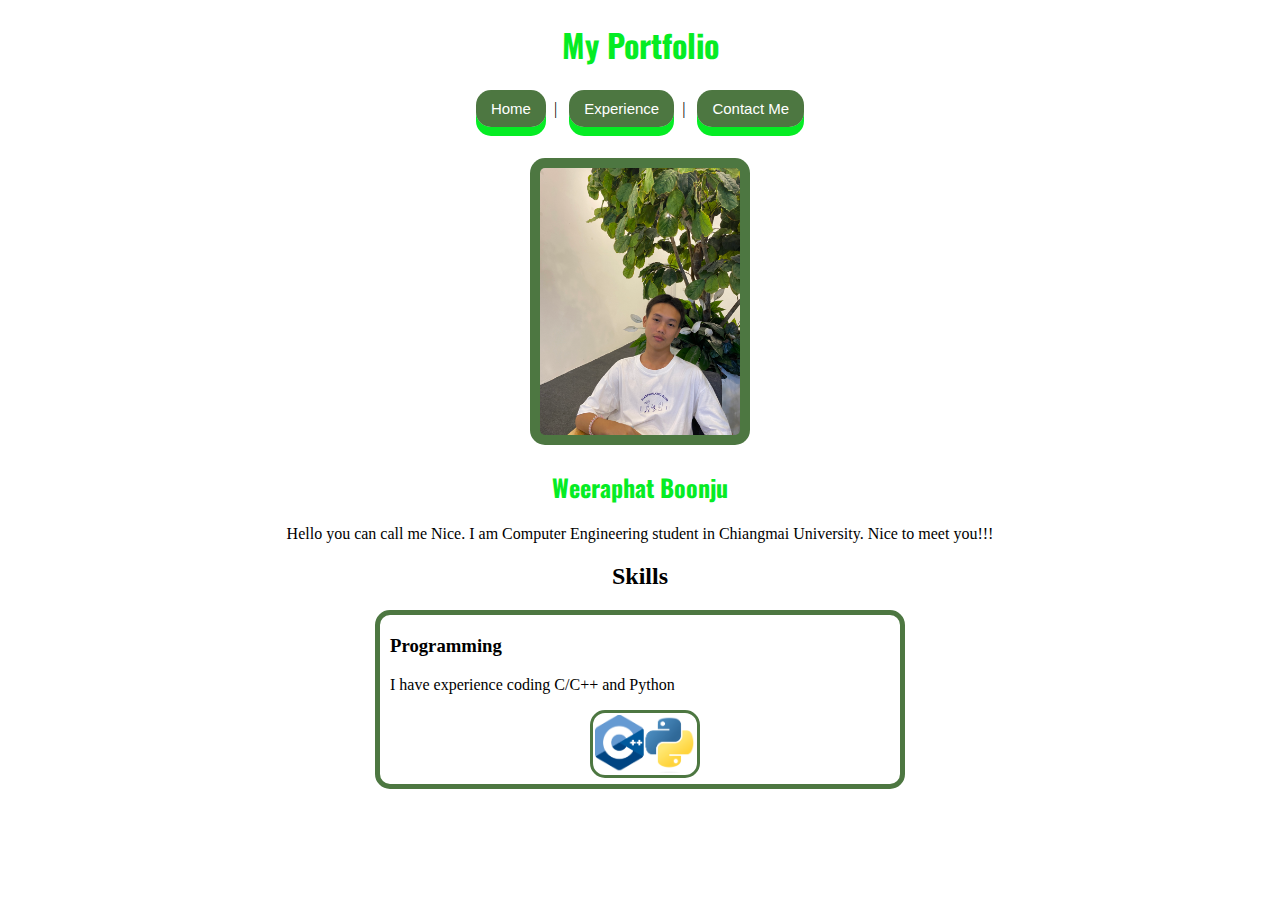
<file: index.html>
<!DOCTYPE html>
<html lang="en">
  <head>
    <meta charset="UTF-8" />
    <meta name="viewport" content="width=device-width, initial-scale=1.0" />
    <title>My Portfolio</title>
    <link rel="stylesheet" href="./css/style.css" />
    <link rel="preconnect" href="https://fonts.googleapis.com" />
    <link rel="preconnect" href="https://fonts.gstatic.com" crossorigin />
    <link
      href="https://fonts.googleapis.com/css2?family=Concert+One&family=Oswald:wght@200..700&display=swap"
      rel="stylesheet"
    />
  </head>
  <body>
    <h1 style="text-align: center" class="fontheader">My Portfolio</h1>
    <p style="text-align: center">
      <a href="index.html"><button class="button">Home</button></a
      >&nbsp;&nbsp;|&nbsp;&nbsp;
      <a href="experience.html"><button class="button">Experience</button></a
      >&nbsp;&nbsp;|&nbsp;&nbsp;
      <a href="contact.html"><button class="button">Contact Me</button></a>
      <br />
      <img id="img1" src="./image/me.JPG" />
      <br />
    </p>

    <h2 class="fontheader">Weeraphat Boonju</h2>
    <p style="text-align: center">
      Hello you can call me Nice. I am Computer Engineering student in Chiangmai
      University. Nice to meet you!!!
    </p>

    <h2 class="fontheader;">Skills</h2>

    <div class="block1">
      <h3 class="fontheader;">Programming</h3>
      <p>I have experience coding C/C++ and Python</p>
      <img style="margin-left: 200px" src="./image/cpython.png" />
    </div>
  </body>
</html>
</file>
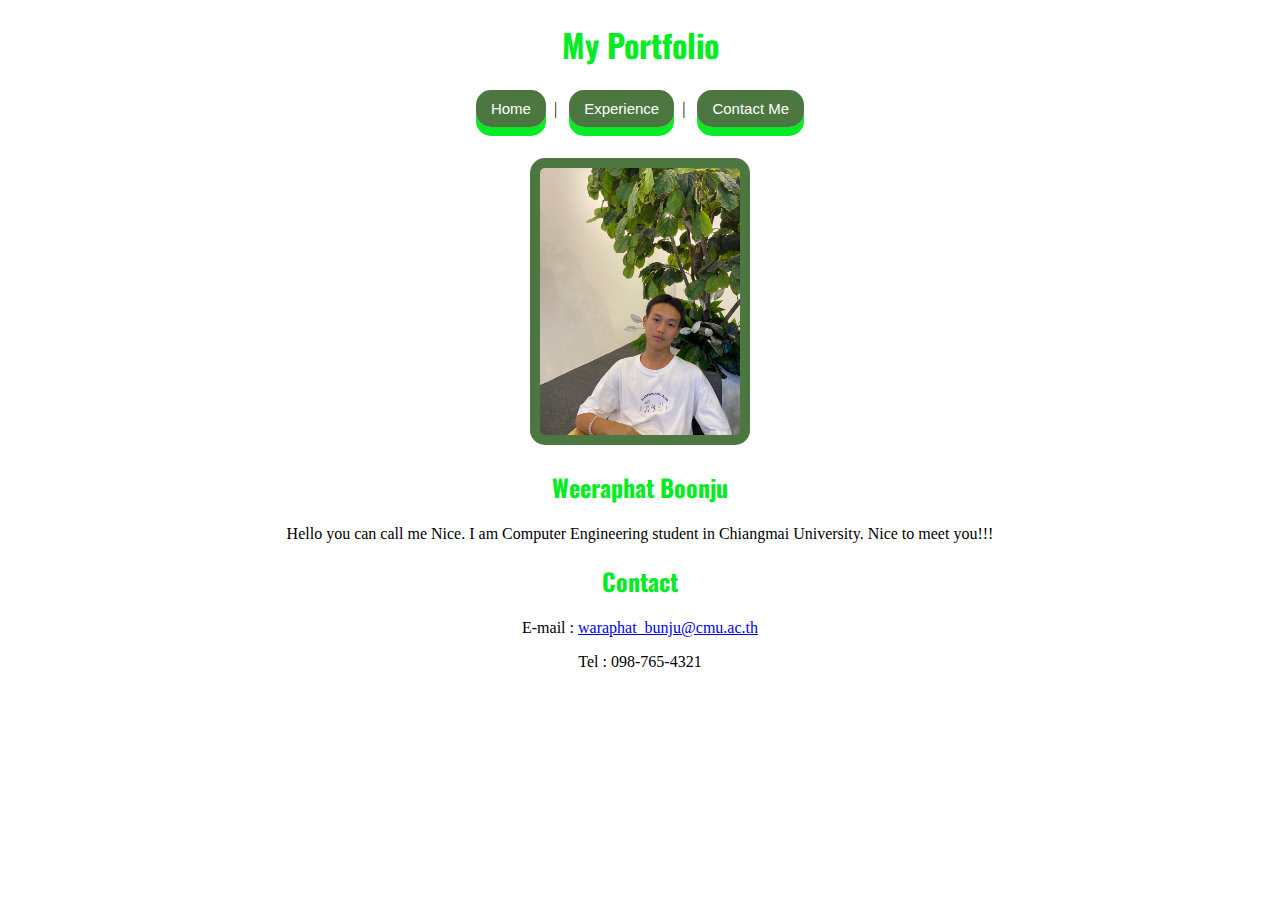
<file: contact.html>
<!DOCTYPE html>
<html lang="en">
  <head>
    <meta charset="UTF-8" />
    <meta name="viewport" content="width=device-width, initial-scale=1.0" />
    <title>My Portfolio</title>
    <link rel="stylesheet" href="/css/style.css" />
    <link rel="stylesheet" href="/css/style.css">
    <link rel="preconnect" href="https://fonts.googleapis.com">
<link rel="preconnect" href="https://fonts.gstatic.com" crossorigin>
<link href="https://fonts.googleapis.com/css2?family=Concert+One&family=Oswald:wght@200..700&display=swap" rel="stylesheet">
  </head>
  <body>
    <h1 style="text-align: center" class="fontheader">My Portfolio</h1>
    <p style="text-align: center">
      <a href="index.html"><button class="button">Home</button></a>&nbsp;&nbsp;|&nbsp;&nbsp;
      <a href="experience.html"><button class="button">Experience</button></a>&nbsp;&nbsp;|&nbsp;&nbsp;
      <a href="contact.html"><button class="button">Contact Me</button></a>
      <br />
      <img id="img1" src="/image/me.JPG" />
      <br />
    </p>

    <h2 class="fontheader">Weeraphat Boonju</h2>
    <p style="text-align: center">
      Hello you can call me Nice. I am Computer Engineering student in Chiangmai
      University. Nice to meet you!!!
    </p>

    <h2 class="fontheader">Contact</h2>

    <p style="text-align: center">E-mail : <a href="mailto: waraphat_bunju@cmu.ac.th">waraphat_bunju@cmu.ac.th</a></p>
    <p style="text-align: center">Tel : 098-765-4321</p>
    
  </body>
</html>
</file>
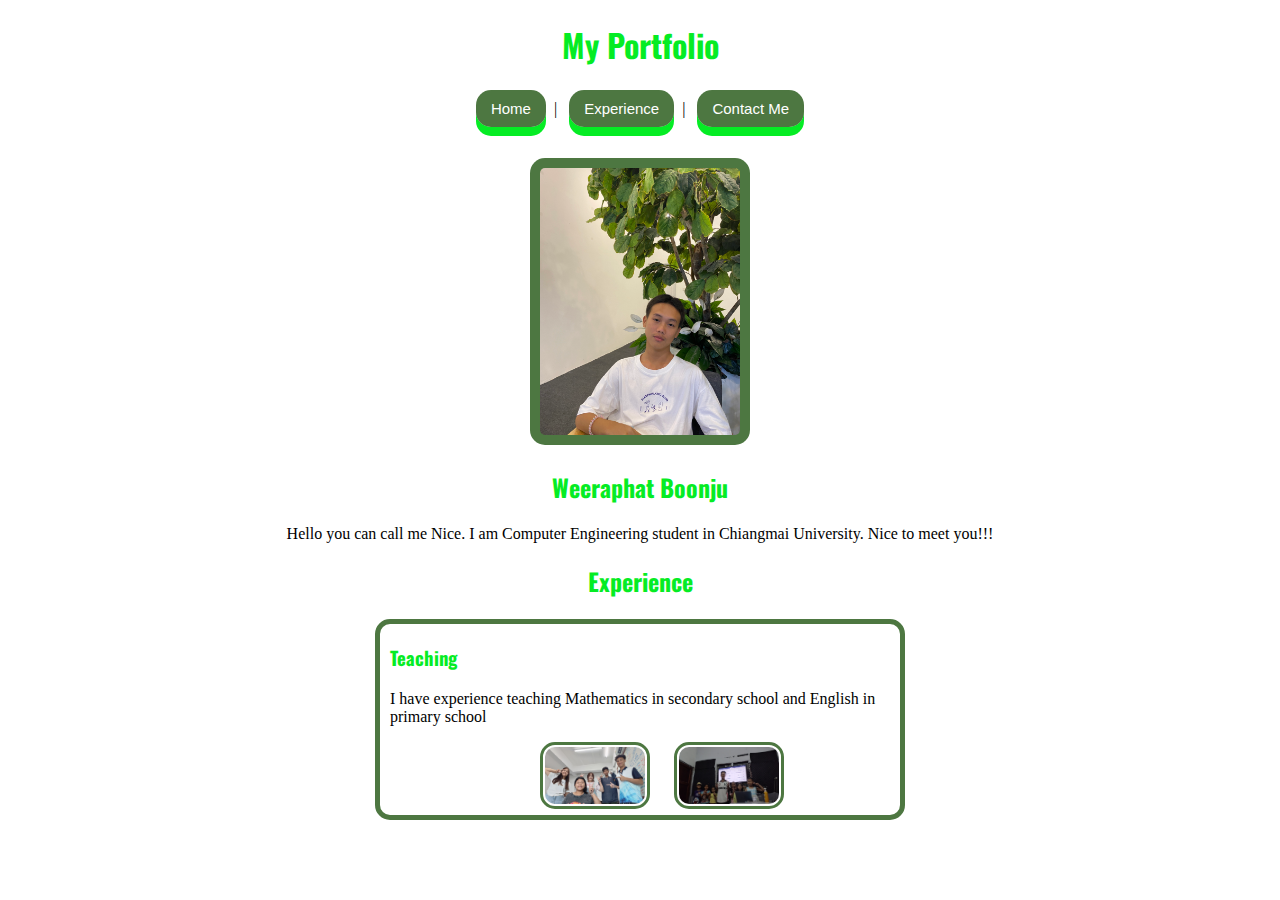
<file: experience.html>
<!DOCTYPE html>
<html lang="en">
  <head>
    <meta charset="UTF-8" />
    <meta name="viewport" content="width=device-width, initial-scale=1.0" />
    <title>My Portfolio</title>
    <link rel="stylesheet" href="./css/style.css" />
    <link rel="preconnect" href="https://fonts.googleapis.com" />
    <link rel="preconnect" href="https://fonts.gstatic.com" crossorigin />
    <link
      href="https://fonts.googleapis.com/css2?family=Concert+One&family=Oswald:wght@200..700&display=swap"
      rel="stylesheet"
    />
  </head>
  <body>
    <h1 style="text-align: center" class="fontheader">My Portfolio</h1>
    <p style="text-align: center">
      <a href="index.html"><button class="button">Home</button></a
      >&nbsp;&nbsp;|&nbsp;&nbsp;
      <a href="experience.html"><button class="button">Experience</button></a
      >&nbsp;&nbsp;|&nbsp;&nbsp;
      <a href="contact.html"><button class="button">Contact Me</button></a>
      <br />
      <img id="img1" src="./image/me.JPG" />
      <br />
    </p>

    <h2 class="fontheader">Weeraphat Boonju</h2>
    <p style="text-align: center">
      Hello you can call me Nice. I am Computer Engineering student in Chiangmai
      University. Nice to meet you!!!
    </p>

    <h2 class="fontheader">Experience</h2>

    <div class="block1">
      <h3 class="fontheader">Teaching</h3>
      <p>
        I have experience teaching Mathematics in secondary school and English
        in primary school
      </p>
      <img style="margin-left: 150px" src="./image/math.jpg" alt="" />
      <img style="margin-left: 20px" src="./image/english.jpg" alt="" />
    </div>
  </body>
</html>
</file>
<file: css/style.css>
#img1 {
    width: 200px;
    margin-top: 2.5%;
    display: inline-block;
    padding: 10px 10px;
    cursor: pointer;
    text-align: center;
    text-decoration: none;
    outline: none;
    color: #fff;
    background-color: hsla(106, 95%, 15%, 0.751);
    border: none;
    border-radius: 15px;
}

.block1 {
    width: 500px;
    margin-left: auto;
    margin-right: auto;
    padding: 2px 10px;
    border: 5px solid hsla(106, 95%, 15%, 0.751);
    border-radius: 15px;
}

.block1 img{
    width: 100px;
    border: 3px solid hsla(106, 95%, 15%, 0.751);
    border-radius: 15px;
    padding: 2px;
}

.set_center {
    text-align: center;
}

h2 {
    text-align: center;
}

.button{
    display: inline-block;
    padding: 10px 15px;
    font-size: 15px;
    cursor: pointer;
    text-align: center;
    text-decoration: none;
    outline: none;
    color: #fff;
    background-color: hsla(106, 95%, 15%, 0.751);
    border: none;
    border-radius: 15px;
    box-shadow: 0 9px #05ec24;
}


.fontheader {
  font-family: "Oswald", sans-serif;
  font-optical-sizing: auto;
  color: #05ec24;
  font-weight: 200px;
  font-style: normal;
}
</file>
